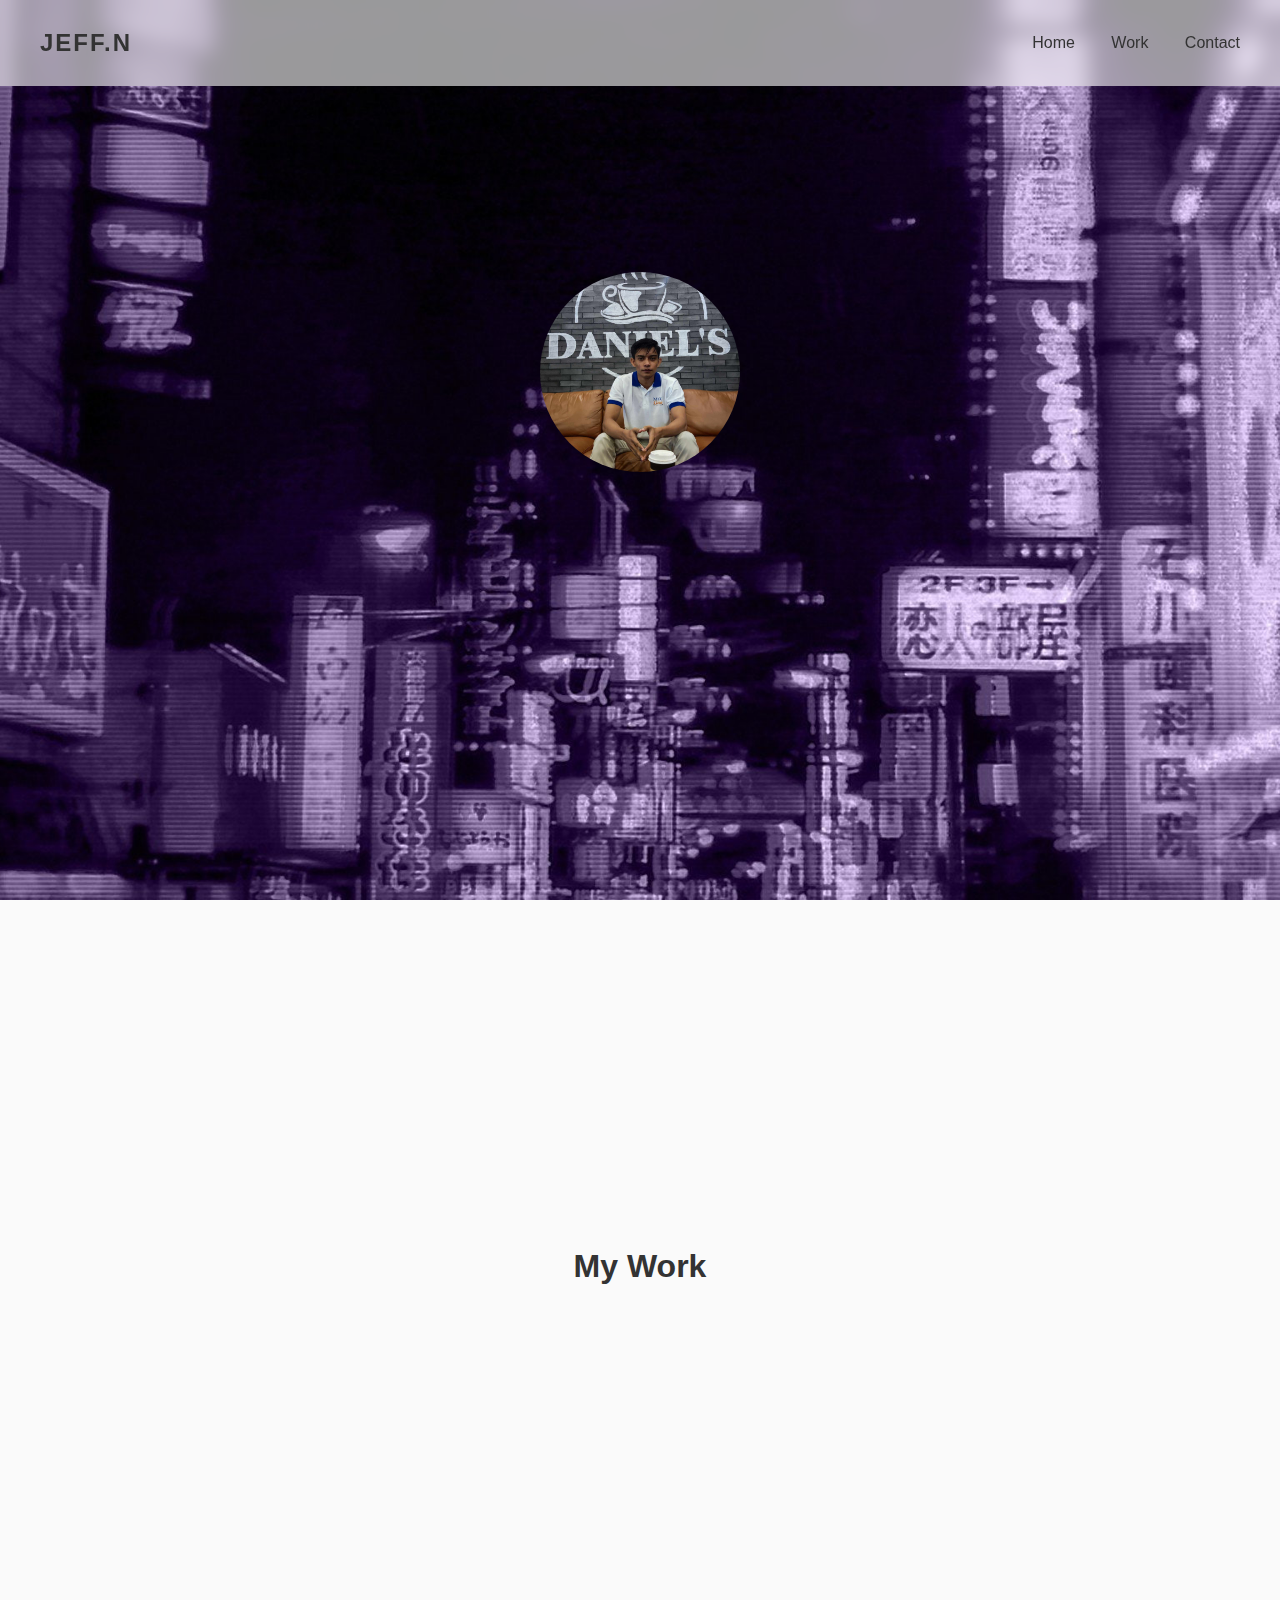
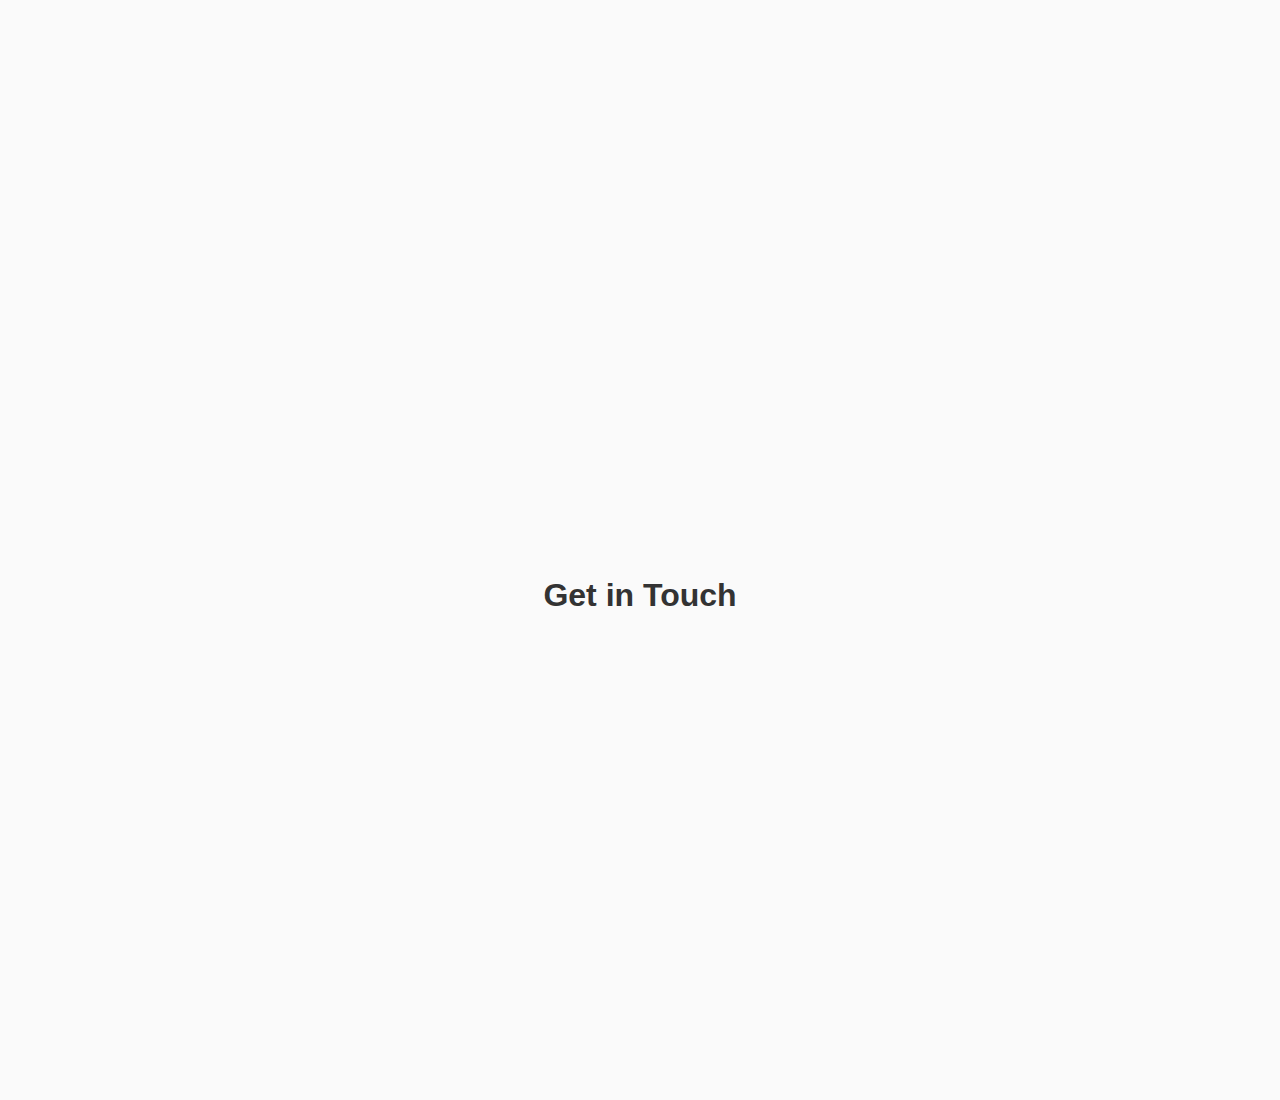
<file: IPT_NATIVIDAD/html/index.html>
<!DOCTYPE html>
<html lang="en">
<head>
    <meta charset="UTF-8">
    <meta name="viewport" content="width=device-width, initial-scale=1.0">
    <title>IPT_NATIVIDAD</title>
    <link rel="stylesheet" href="../css/Style.css">
</head>
<body>
    <nav>
        <div class="nav-content">
            <div class="logo">JEFF.N</div>
            <div class="nav-links">
                <a href="#home">Home</a>
                <a href="#work">Work</a>
                <a href="#contact">Contact</a>
            </div>
        </div>
    </nav>

    <section id="home" class="hero">
        <img src="../img/pf.jpeg" alt="pfp">
        <h1 class="fade-in">Jeffrey John S. Natividad</h1>
        <p class="subtitle slide-up">PORTFOLIO</p>
    </section>

    <section id="work" class="work">
        <h2 class="section-title" style="margin-bottom: 3rem;">My Work</h2>
        <div class="project-grid">
            <div class="project fade-in">
                <h3>Project One</h3>
                <p>Web Application</p>
            </div>
            <div class="project fade-in">
                <h3>Project Two</h3>
                <p>E-commerce Site</p>
            </div>
            <div class="project fade-in">
                <h3>Project Three</h3>
                <p>Mobile App</p>
            </div>
        </div>
    </section>

    <section id="contact" class="contact">
        <h2 class="section-title">Get in Touch</h2>
        <div class="contact-content slide-up">
            <a>jeffnatividado7@gmail.com</a>
            <div class="social-links">
                <a href="#" class="social">Twitter</a>
                <a href="#" class="social">GitHub</a>
                <a href="#" class="social">Discord</a>
            </div>
        </div>
    </section>
</body>
</html>
</file>
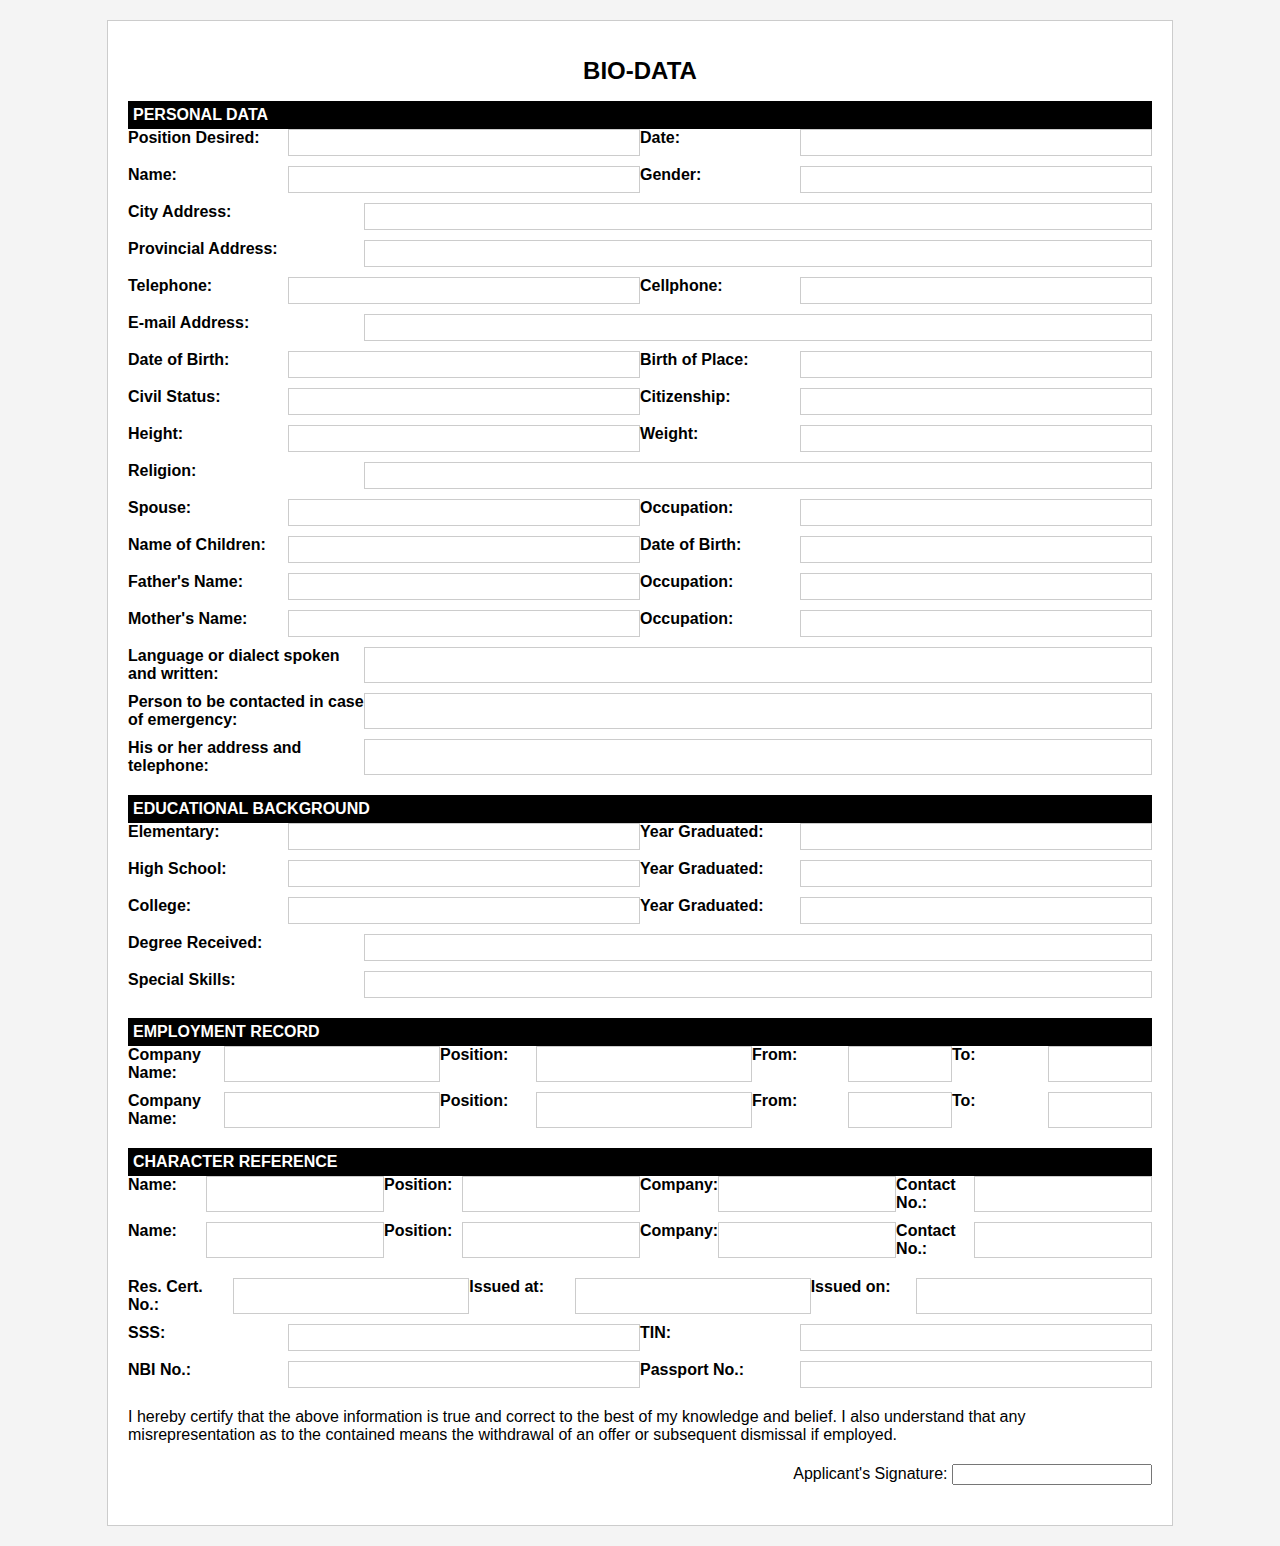
<file: Act.3BioData.html>
<html>
<head>
    <title>Bio-Data</title>
    <style>
        body {
            font-family: Arial, sans-serif;
            margin: 0;
            padding: 0;
            background-color: #f4f4f4;
        }
        .container {
            width: 80%;
            margin: 20px auto;
            background-color: #fff;
            padding: 20px;
            border: 1px solid #ccc;
        }
        h1 {
            text-align: center;
            font-size: 24px;
            font-weight: bold;
        }
        .section {
            margin-bottom: 20px;
        }
        .section-title {
            background-color: #000;
            color: #fff;
            padding: 5px;
            font-weight: bold;
        }
        .form-group {
            display: flex;
            justify-content: space-between;
            margin-bottom: 10px;
        }
        .form-group label {
            width: 30%;
            font-weight: bold;
        }
        .form-group input {
            width: 65%;
            padding: 5px;
            border: 1px solid #ccc;
        }
        .form-group .half-width {
            width: 30%;
        }
        .form-group .full-width {
            width: 100%;
        }
        .signature {
            margin-top: 20px;
            text-align: right;
        }
    </style>
</head>
<body>
    <div class="container">
        <h1>BIO-DATA</h1>
        <div class="section">
            <div class="section-title">PERSONAL DATA</div>
            <div class="form-group">
                <label>Position Desired:</label>
                <input type="text">
                <label>Date:</label>
                <input type="text">
            </div>
            <div class="form-group">
                <label>Name:</label>
                <input type="text">
                <label>Gender:</label>
                <input type="text">
            </div>
            <div class="form-group">
                <label>City Address:</label>
                <input type="text" class="full-width">
            </div>
            <div class="form-group">
                <label>Provincial Address:</label>
                <input type="text" class="full-width">
            </div>
            <div class="form-group">
                <label>Telephone:</label>
                <input type="text">
                <label>Cellphone:</label>
                <input type="text">
            </div>
            <div class="form-group">
                <label>E-mail Address:</label>
                <input type="text" class="full-width">
            </div>
            <div class="form-group">
                <label>Date of Birth:</label>
                <input type="text">
                <label>Birth of Place:</label>
                <input type="text">
            </div>
            <div class="form-group">
                <label>Civil Status:</label>
                <input type="text">
                <label>Citizenship:</label>
                <input type="text">
            </div>
            <div class="form-group">
                <label>Height:</label>
                <input type="text">
                <label>Weight:</label>
                <input type="text">
            </div>
            <div class="form-group">
                <label>Religion:</label>
                <input type="text" class="full-width">
            </div>
            <div class="form-group">
                <label>Spouse:</label>
                <input type="text">
                <label>Occupation:</label>
                <input type="text">
            </div>
            <div class="form-group">
                <label>Name of Children:</label>
                <input type="text">
                <label>Date of Birth:</label>
                <input type="text">
            </div>
            <div class="form-group">
                <label>Father's Name:</label>
                <input type="text">
                <label>Occupation:</label>
                <input type="text">
            </div>
            <div class="form-group">
                <label>Mother's Name:</label>
                <input type="text">
                <label>Occupation:</label>
                <input type="text">
            </div>
            <div class="form-group">
                <label>Language or dialect spoken and written:</label>
                <input type="text" class="full-width">
            </div>
            <div class="form-group">
                <label>Person to be contacted in case of emergency:</label>
                <input type="text" class="full-width">
            </div>
            <div class="form-group">
                <label>His or her address and telephone:</label>
                <input type="text" class="full-width">
            </div>
        </div>
        <div class="section">
            <div class="section-title">EDUCATIONAL BACKGROUND</div>
            <div class="form-group">
                <label>Elementary:</label>
                <input type="text">
                <label>Year Graduated:</label>
                <input type="text">
            </div>
            <div class="form-group">
                <label>High School:</label>
                <input type="text">
                <label>Year Graduated:</label>
                <input type="text">
            </div>
            <div class="form-group">
                <label>College:</label>
                <input type="text">
                <label>Year Graduated:</label>
                <input type="text">
            </div>
            <div class="form-group">
                <label>Degree Received:</label>
                <input type="text" class="full-width">
            </div>
            <div class="form-group">
                <label>Special Skills:</label>
                <input type="text" class="full-width">
            </div>
        </div>
        <div class="section">
            <div class="section-title">EMPLOYMENT RECORD</div>
            <div class="form-group">
                <label>Company Name:</label>
                <input type="text">
                <label>Position:</label>
                <input type="text">
                <label>From:</label>
                <input type="text" class="half-width">
                <label>To:</label>
                <input type="text" class="half-width">
            </div>
            <div class="form-group">
                <label>Company Name:</label>
                <input type="text">
                <label>Position:</label>
                <input type="text">
                <label>From:</label>
                <input type="text" class="half-width">
                <label>To:</label>
                <input type="text" class="half-width">
            </div>
        </div>
        <div class="section">
            <div class="section-title">CHARACTER REFERENCE</div>
            <div class="form-group">
                <label>Name:</label>
                <input type="text">
                <label>Position:</label>
                <input type="text">
                <label>Company:</label>
                <input type="text">
                <label>Contact No.:</label>
                <input type="text">
            </div>
            <div class="form-group">
                <label>Name:</label>
                <input type="text">
                <label>Position:</label>
                <input type="text">
                <label>Company:</label>
                <input type="text">
                <label>Contact No.:</label>
                <input type="text">
            </div>
        </div>
        <div class="section">
            <div class="form-group">
                <label>Res. Cert. No.:</label>
                <input type="text">
                <label>Issued at:</label>
                <input type="text">
                <label>Issued on:</label>
                <input type="text">
            </div>
            <div class="form-group">
                <label>SSS:</label>
                <input type="text">
                <label>TIN:</label>
                <input type="text">
            </div>
            <div class="form-group">
                <label>NBI No.:</label>
                <input type="text">
                <label>Passport No.:</label>
                <input type="text">
            </div>
        </div>
        <div class="section">
            <p>I hereby certify that the above information is true and correct to the best of my knowledge and belief. I also understand that any misrepresentation as to the contained means the withdrawal of an offer or subsequent dismissal if employed.</p>
            <div class="signature">
                <label>Applicant's Signature:</label>
                <input type="text" style="width: 200px;">
            </div>
        </div>
    </div>
</body>
</html>
</file>
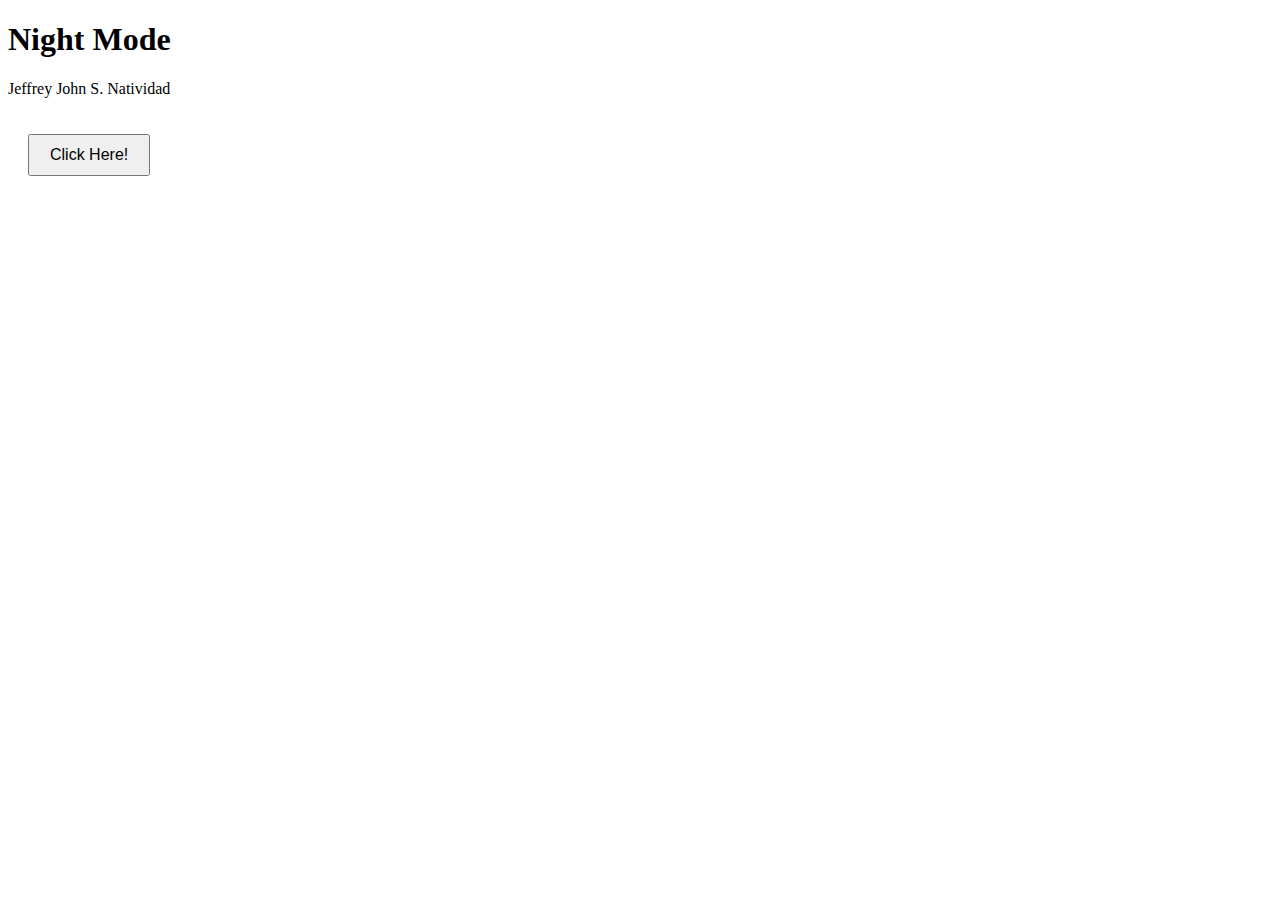
<file: Act.5.html>
<!DOCTYPE html>
<html lang="en">
<head>
    <meta charset="UTF-8">
    <meta name="viewport" content="width=device-width, initial-scale=1.0">
    <title>Night Mode</title>
    <style>
        body {
            transition: background-color 0.5s, color 0.5s;
            background-color: white;
            color: black;
        }
        .night-mode {
            background-color: black;
            color: white;
        }
        button {
            margin: 20px;
            padding: 10px 20px;
            font-size: 16px;
        }
    </style>
</head>
<body>

<h1>Night Mode</h1>
<p>Jeffrey John S. Natividad</p>
<button id="toggleButton">Click Here!</button>

<script>
    function toggleNightMode() {
        document.body.classList.toggle('night-mode');
    }

    const button = document.getElementById('toggleButton');
    button.addEventListener('click', toggleNightMode);
</script>

</body>
</html>
</file>
<file: IPT_NATIVIDAD/css/Style.css>
* {
    margin: 0;
    padding: 0;
    box-sizing: border-box;
}

html {
    scroll-behavior: smooth;
}

body {
    font-family: -apple-system, BlinkMacSystemFont, 'Segoe UI', Roboto, Oxygen, Ubuntu, Cantarell, sans-serif;
    line-height: 1.6;
    color: #333;
    background-color: #fafafa;
}

nav {
    position: fixed;
    width: 100%;
    background: rgba(255, 255, 255, 0.6);
    padding: 1.5rem;
    backdrop-filter: blur(10px);
    z-index: 1000;
    backdrop-filter: blur(10px);
}

.nav-content {
    max-width: 1200px;
    margin: 0 auto;
    display: flex;
    justify-content: space-between;
    align-items: center;
}

.logo {
    font-size: 1.5rem;
    font-weight: bold;
    letter-spacing: 2px;
}

.nav-links a {
    margin-left: 2rem;
    text-decoration: none;
    color: #333;
    position: relative;
}

.nav-links a::after {
    content: '';
    position: absolute;
    width: 0;
    height: 2px;
    bottom: -4px;
    left: 0;
    background-color: #333;
    transition: width 0.3s ease;
}

.nav-links a:hover::after {
    width: 100%;
}

section {
    min-height: 100vh;
    display: flex;
    flex-direction: column;
    justify-content: center;
    align-items: center;
    padding: 2rem;
}

#home {
    background: url(../img/bg1.jpg);
    background-position: center;
    background-size: cover;
    background-attachment: fixed;
    background-repeat: no-repeat;
    color: white;
}

.hero {
    text-align: center;
}

.hero img {
    width: 200px;
    border-radius: 100%;
}

h1 {
    font-size: 4rem;
    margin-bottom: 1rem;
}

.hero p {
    font-weight: bold;
}

.hero h1,
.hero p {
    text-shadow: 
        0 0 5px #fff,  /* Soft outer glow */
        0 0 10px #5b09a8, /* Golden highlight */
        0 0 20px #000;
}

.subtitle {
    font-size: 1.5rem;
    color: #bdbdbd;
}

.section-title {
    font-size: 2rem;
    margin-bottom: 1rem;
}

.project-grid {
    display: grid;
    grid-template-columns: repeat(auto-fit, minmax(300px, 1fr));
    gap: 2rem;
    width: 100%;
    max-width: 1200px;
}

.project {
    background: white;
    padding: 2rem;
    border-radius: 8px;
    box-shadow: 0 4px 6px rgba(0, 0, 0, 0.1);
    transition: transform 0.3s ease;
}

.project:hover {
    transform: translateY(-5px);
}

.contact-content {
    text-align: center;
}

.contact-content a {
    color: #333;
    text-decoration: none;
    font-size: 1.2rem;
}

.social-links {
    margin-top: 2rem;
}

.social {
    margin: 0 1rem;
    padding: 0.5rem 1rem;
    border: 1px solid #333;
    border-radius: 4px;
    transition: all 0.3s ease;
}

.social:hover {
    background: #333;
    color: white;
}

/* Animations */
.fade-in {
    opacity: 0;
    animation: fadeIn 1s ease forwards;
}

.slide-up {
    opacity: 0;
    transform: translateY(20px);
    animation: slideUp 0.8s ease forwards;
}

@keyframes fadeIn {
    to {
        opacity: 1;
    }
}

@keyframes slideUp {
    to {
        opacity: 1;
        transform: translateY(0);
    }
}

/* Responsive Design */
@media (max-width: 768px) {
    h1 {
        font-size: 3rem;
    }
    
    .nav-links a {
        margin-left: 1rem;
    }
    
    .project-grid {
        grid-template-columns: 1fr;
    }
}
</file>
